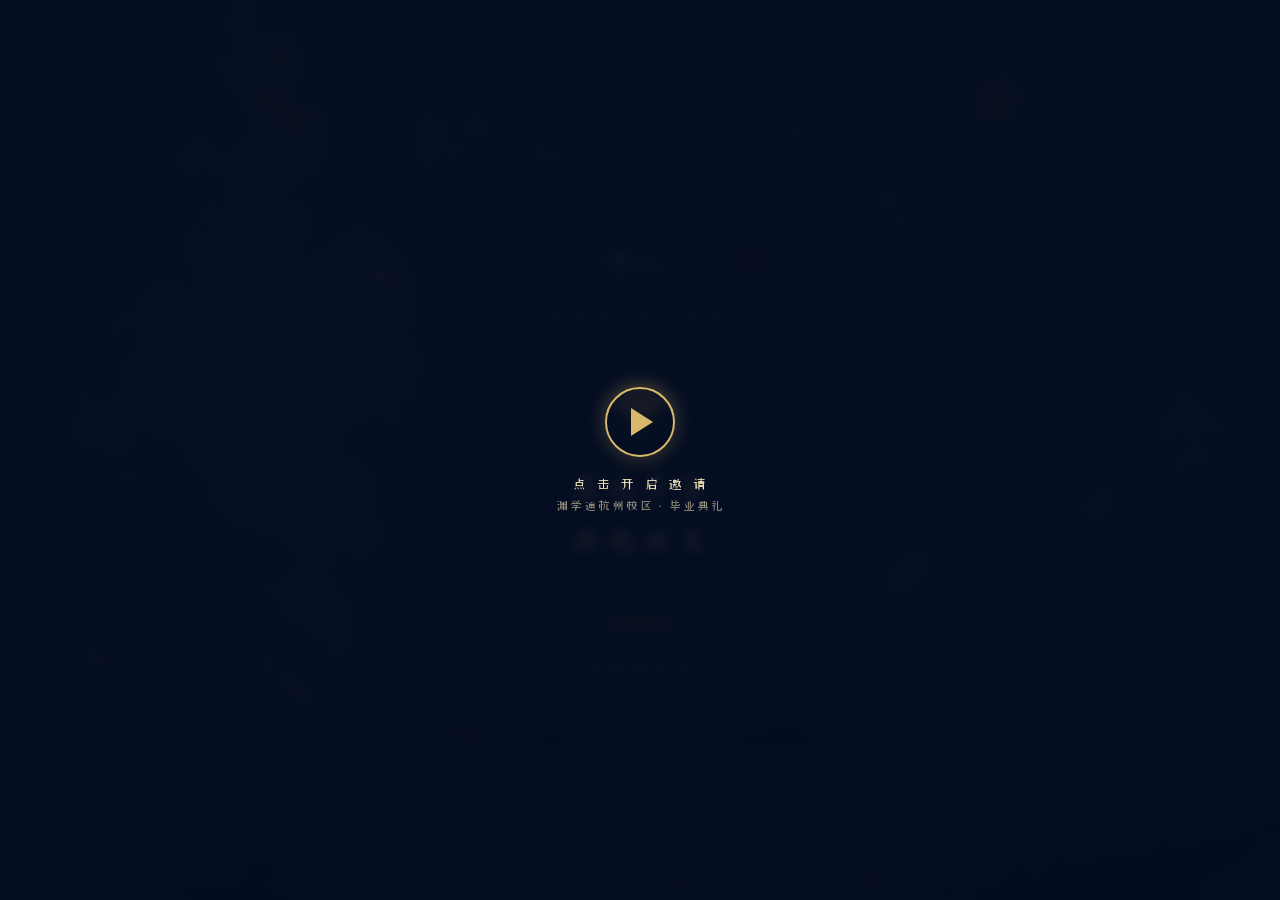
<file: index.html>
<!DOCTYPE html>
<html lang="zh-CN">
<head>
    <meta charset="UTF-8" />
    <meta name="viewport" content="width=device-width, initial-scale=1.0, maximum-scale=1.0, user-scalable=no" />
    <meta name="theme-color" content="#0b1d3a" />
    <title>渊学通杭州校区 · 毕业典礼邀请函</title>
    <meta name="description" content="夏风予信，共赴云天 —— 2026年6月13日，渊学通杭州校区毕业典礼，诚邀您拨冗出席。" />
    <!-- Open Graph / 微信分享卡片 -->
    <meta property="og:type" content="website" />
    <meta property="og:title" content="渊学通杭州校区 · 毕业典礼邀请函" />
    <meta property="og:description" content="夏风予信，共赴云天 —— 2026.06.13 诚邀您共赴这场仲夏毕业之约" />
    <meta property="og:image" content="https://lurling-z.github.io/Claude-test/cover-page/1.jpg" />
    <meta property="og:url" content="https://lurling-z.github.io/Claude-test/" />
    <link rel="stylesheet" href="./style.css" />
    <!-- 艺术感字体：ZCOOL XiaoWei (站酷小薇) -->
    <link rel="preconnect" href="https://fonts.googleapis.com" />
    <link rel="preconnect" href="https://fonts.gstatic.com" crossorigin />
    <link href="https://fonts.googleapis.com/css2?family=ZCOOL+XiaoWei&family=Ma+Shan+Zheng&display=swap" rel="stylesheet" />
</head>
<body>

    <!-- 预加载首张主视觉，避免首屏白底 -->
    <link rel="preload" as="image" href="./cover-page/1.jpg" />

    <!-- 背景星空 -->
    <div class="sky">
        <div class="stars"></div>
        <div class="stars stars2"></div>
        <div class="shooting-star"></div>
    </div>

    <!-- 樱花飘落 -->
    <div class="sakura-container">
        <div class="sakura"></div>
        <div class="sakura"></div>
        <div class="sakura"></div>
        <div class="sakura"></div>
        <div class="sakura"></div>
        <div class="sakura"></div>
        <div class="sakura"></div>
        <div class="sakura"></div>
        <div class="sakura"></div>
        <div class="sakura"></div>
    </div>

    <!-- 纸飞机 -->
    <div class="paper-plane-container">
        <div class="paper-plane"></div>
        <div class="paper-plane"></div>
        <div class="paper-plane"></div>
    </div>

    <!-- 背景音乐（用户点击开屏后再加载） -->
    <audio id="bgMusic" loop preload="none" playsinline>
        <source src="./%E6%AF%95%E4%B8%9Abgm.mp3" type="audio/mpeg" />
    </audio>

    <!-- 音乐按钮（左上角开关） -->
    <button id="musicBtn" class="music-btn" aria-label="背景音乐开关">
        <span class="note">♪</span>
    </button>



    <main class="pages">

        <!-- ========== 第 1 屏：封面 ========== -->
        <section class="page page-cover">
            <!-- 本屏独立背景图 -->
            <div class="page-bg" style="background-image: url('./cover-page/1.jpg');"></div>
            <div class="page-bg-mask"></div>

            <div class="cover-frame">
                <!-- 四角装饰 -->
                <div class="corner corner-tl"></div>
                <div class="corner corner-tr"></div>
                <div class="corner corner-bl"></div>
                <div class="corner corner-br"></div>

                <div class="cover-top">
                    <img class="brand-logo" src="./cover-page/yuanxuetong-logo.png" alt="渊学通 Logo" />
                    <div class="brand">渊 学 通 · 杭 州 校 区</div>
                    <div class="brand-en">YUAN XUE TONG · HANGZHOU</div>
                </div>

                <!-- 学士帽 SVG -->
                <div class="cap-icon">
                    <svg viewBox="0 0 100 80" fill="none" xmlns="http://www.w3.org/2000/svg">
                        <polygon points="50,5 95,30 50,55 5,30" fill="#d9b86a" opacity="0.9"/>
                        <rect x="35" y="38" width="30" height="18" rx="2" fill="#d9b86a" opacity="0.7"/>
                        <line x1="50" y1="30" x2="50" y2="70" stroke="#f5e6b8" stroke-width="1.5">
                            <animate attributeName="x2" values="50;54;48;50" dur="3s" repeatCount="indefinite"/>
                        </line>
                        <circle cx="50" cy="72" r="4" fill="#f5e6b8">
                            <animate attributeName="cx" values="50;54;48;50" dur="3s" repeatCount="indefinite"/>
                        </circle>
                    </svg>
                </div>

                <h1 class="cover-title cover-title-poem">
                    <span>夏</span><span>风</span><span>予</span><span>信</span><span class="poem-comma">，</span><span>共</span><span>赴</span><span>云</span><span>天</span>
                </h1>
                <div class="cover-sub">GRADUATION CEREMONY</div>

                <div class="cover-year">
                    <span class="y-line"></span>
                    <span class="y-text">2026</span>
                    <span class="y-line"></span>
                </div>

                <div class="cover-invite">— 诚 挚 邀 请 函 —</div>

                <div class="scroll-hint">
                    <span>上滑查看</span>
                    <div class="arrow"></div>
                </div>
            </div>
        </section>

        <!-- ========== 第 2 屏：致辞 ========== -->
        <section class="page page-words">
            <div class="page-bg" style="background-image: url('./cover-page/2.jpg');"></div>
            <div class="page-bg-mask"></div>
            <div class="words-wrap reveal">
                <div class="chapter">致 每 一 位 追 光 者</div>
                <p>三年寒暑，几度春秋，</p>
                <p>你们从懵懂走向坚定，</p>
                <p>从书桌前的低头苦读，</p>
                <p>到舞台上的从容绽放。</p>
                <p class="gap">而今，行囊已满，星辰在前。</p>
                <p>我们诚挚邀请您</p>
                <p>拨冗出席这场属于我们的</p>
                <p class="highlight">仲夏毕业之约</p>
            </div>

            <!-- 书本装饰 SVG -->
            <svg class="book-deco" viewBox="0 0 60 60" fill="none" xmlns="http://www.w3.org/2000/svg">
                <path d="M10 50 L10 15 Q30 10 30 15 L30 50 Q30 45 10 50Z" fill="#d9b86a" opacity="0.3"/>
                <path d="M50 50 L50 15 Q30 10 30 15 L30 50 Q30 45 50 50Z" fill="#d9b86a" opacity="0.2"/>
                <line x1="15" y1="22" x2="27" y2="20" stroke="#f5e6b8" stroke-width="0.5" opacity="0.4"/>
                <line x1="15" y1="28" x2="27" y2="26" stroke="#f5e6b8" stroke-width="0.5" opacity="0.4"/>
                <line x1="15" y1="34" x2="27" y2="32" stroke="#f5e6b8" stroke-width="0.5" opacity="0.4"/>
            </svg>
        </section>

        <!-- ========== 第 3 屏：时间地点 ========== -->
        <section class="page page-when">
            <div class="page-bg" style="background-image: url('./cover-page/3.jpg');"></div>
            <div class="page-bg-mask"></div>
            <div class="card reveal">
                <div class="card-title">
                    <span class="deco-line"></span>
                    TIME &amp; PLACE
                    <span class="deco-line"></span>
                </div>

                <div class="info-block">
                    <div class="label">时　间</div>
                    <div class="value">
                        <div class="date-big">2026 . 06 . 13</div>
                        <div class="date-sub">星期六 &nbsp;|&nbsp; 15:00 — 17:00</div>
                    </div>
                </div>

                <div class="divider"></div>

                <div class="info-block">
                    <div class="label">地　点</div>
                    <div class="value">
                        <div class="place-big">平安金融中心 B 座</div>
                        <div class="place-sub">19F · 渊学通杭州校区</div>
                    </div>
                </div>

                <div class="map-pin">
                    <div class="pin"></div>
                    <div class="pin-ring"></div>
                </div>
            </div>
        </section>

        <!-- ========== 第 4 屏：活动流程 ========== -->
        <section class="page page-agenda">
            <div class="page-bg" style="background-image: url('./cover-page/4.jpg');"></div>
            <div class="page-bg-mask"></div>
            <div class="agenda-wrap reveal">
                <div class="card-title">
                    <span class="deco-line"></span>
                    活 动 流 程
                    <span class="deco-line"></span>
                </div>

                <ul class="timeline">
                    <li>
                        <div class="t-time">15:00 — 15:15</div>
                        <div class="t-dot"></div>
                        <div class="t-text">
                            <h4>签到入场</h4>
                            <p>领取专属胸花 · 定格入场瞬间</p>
                        </div>
                    </li>
                    <li>
                        <div class="t-time">15:15 — 15:30</div>
                        <div class="t-dot"></div>
                        <div class="t-text">
                            <h4>活动开场</h4>
                            <p>主持启幕 · 师长致辞</p>
                        </div>
                    </li>
                    <li>
                        <div class="t-time">15:30 — 15:45</div>
                        <div class="t-dot"></div>
                        <div class="t-text">
                            <h4>毕业典礼</h4>
                            <p>拨穗正冠 · 颁发证书</p>
                        </div>
                    </li>
                    <li>
                        <div class="t-time">15:45 — 16:30</div>
                        <div class="t-dot"></div>
                        <div class="t-text">
                            <h4>互动环节</h4>
                            <p>同窗寄语 · 游戏抽奖</p>
                        </div>
                    </li>
                    <li>
                        <div class="t-time">16:30 — 17:00</div>
                        <div class="t-dot"></div>
                        <div class="t-text">
                            <h4>闭幕环节</h4>
                            <p>合影留念 · 启程新章</p>
                        </div>
                    </li>
                </ul>
            </div>
        </section>

        <!-- ========== 第 5 屏：着装建议 ========== -->
        <section class="page page-dress">
            <div class="page-bg" style="background-image: url('./cover-page/5.jpg');"></div>
            <div class="page-bg-mask"></div>
            <div class="dress-wrap reveal">
                <div class="card-title">
                    <span class="deco-line"></span>
                    着 装 建 议
                    <span class="deco-line"></span>
                </div>
                <div class="dress-en">DRESS CODE</div>

                <!-- 主题色色卡 -->
                <div class="theme-colors">
                    <div class="theme-label">典礼主题色</div>
                    <div class="color-swatches">
                        <div class="swatch swatch-blue">
                            <span class="swatch-dot"></span>
                            <span class="swatch-name">蓝</span>
                        </div>
                        <div class="swatch swatch-gold">
                            <span class="swatch-dot"></span>
                            <span class="swatch-name">金</span>
                        </div>
                        <div class="swatch swatch-black">
                            <span class="swatch-dot"></span>
                            <span class="swatch-name">黑</span>
                        </div>
                    </div>
                </div>

                <!-- 男女着装卡片 -->
                <div class="dress-cards">
                    <div class="dress-card">
                        <!-- 女士 SVG 图标：连衣裙 -->
                        <div class="dress-icon">
                            <svg viewBox="0 0 60 70" fill="none" xmlns="http://www.w3.org/2000/svg">
                                <circle cx="30" cy="10" r="6" stroke="#d9b86a" stroke-width="1.5" fill="none"/>
                                <path d="M24 17 L18 28 L20 38 L15 62 L45 62 L40 38 L42 28 L36 17 Z"
                                      stroke="#d9b86a" stroke-width="1.5" fill="rgba(217,184,106,0.08)" stroke-linejoin="round"/>
                                <line x1="20" y1="38" x2="40" y2="38" stroke="#d9b86a" stroke-width="0.8" opacity="0.6"/>
                            </svg>
                        </div>
                        <div class="dress-role">女 士</div>
                        <div class="dress-tags">
                            <span>黑</span><span>白</span><span>金</span>
                        </div>
                    </div>

                    <div class="dress-divider-v"></div>

                    <div class="dress-card">
                        <!-- 男士 SVG 图标：西装 -->
                        <div class="dress-icon">
                            <svg viewBox="0 0 60 70" fill="none" xmlns="http://www.w3.org/2000/svg">
                                <circle cx="30" cy="10" r="6" stroke="#d9b86a" stroke-width="1.5" fill="none"/>
                                <path d="M22 17 L15 28 L17 62 L43 62 L45 28 L38 17 L34 22 L30 30 L26 22 Z"
                                      stroke="#d9b86a" stroke-width="1.5" fill="rgba(217,184,106,0.08)" stroke-linejoin="round"/>
                                <path d="M30 30 L30 62" stroke="#d9b86a" stroke-width="0.8" opacity="0.6"/>
                                <!-- 领结 -->
                                <path d="M26 23 L30 26 L34 23 L34 28 L30 25 L26 28 Z" fill="#d9b86a" opacity="0.85"/>
                            </svg>
                        </div>
                        <div class="dress-role">男 士</div>
                        <div class="dress-tags dress-tags-text">
                            <span>黑或深色西服</span>
                            <span>白衬衫</span>
                            <span>主题色领结</span>
                        </div>
                    </div>
                </div>

                <!-- 邀请家长 -->
                <div class="dress-invite">
                    <div class="dress-invite-line"></div>
                    <p class="dress-invite-main">诚 邀 家 长 们</p>
                    <p class="dress-invite-sub">共同见证精彩 · 分享幸福</p>
                    <div class="dress-invite-line"></div>
                </div>
            </div>
        </section>

        <!-- ========== 第 6 屏：期待 ========== -->
        <section class="page page-end">
            <div class="page-bg" style="background-image: url('./cover-page/6.jpg');"></div>
            <div class="page-bg-mask"></div>
            <div class="end-wrap reveal">
                <!-- 月桂花环 SVG -->
                <div class="laurel laurel-left">
                    <svg viewBox="0 0 40 120" fill="none" xmlns="http://www.w3.org/2000/svg">
                        <path d="M35 110 Q30 90 25 70 Q20 50 25 30 Q28 15 30 5" stroke="#d9b86a" stroke-width="1" fill="none" opacity="0.6"/>
                        <ellipse cx="22" cy="20" rx="6" ry="10" fill="#d9b86a" opacity="0.3" transform="rotate(-20 22 20)"/>
                        <ellipse cx="18" cy="38" rx="6" ry="10" fill="#d9b86a" opacity="0.25" transform="rotate(-10 18 38)"/>
                        <ellipse cx="17" cy="56" rx="5" ry="9" fill="#d9b86a" opacity="0.3" transform="rotate(5 17 56)"/>
                        <ellipse cx="19" cy="74" rx="6" ry="10" fill="#d9b86a" opacity="0.25" transform="rotate(10 19 74)"/>
                        <ellipse cx="23" cy="92" rx="5" ry="9" fill="#d9b86a" opacity="0.3" transform="rotate(15 23 92)"/>
                    </svg>
                </div>
                <div class="laurel laurel-right">
                    <svg viewBox="0 0 40 120" fill="none" xmlns="http://www.w3.org/2000/svg">
                        <path d="M5 110 Q10 90 15 70 Q20 50 15 30 Q12 15 10 5" stroke="#d9b86a" stroke-width="1" fill="none" opacity="0.6"/>
                        <ellipse cx="18" cy="20" rx="6" ry="10" fill="#d9b86a" opacity="0.3" transform="rotate(20 18 20)"/>
                        <ellipse cx="22" cy="38" rx="6" ry="10" fill="#d9b86a" opacity="0.25" transform="rotate(10 22 38)"/>
                        <ellipse cx="23" cy="56" rx="5" ry="9" fill="#d9b86a" opacity="0.3" transform="rotate(-5 23 56)"/>
                        <ellipse cx="21" cy="74" rx="6" ry="10" fill="#d9b86a" opacity="0.25" transform="rotate(-10 21 74)"/>
                        <ellipse cx="17" cy="92" rx="5" ry="9" fill="#d9b86a" opacity="0.3" transform="rotate(-15 17 92)"/>
                    </svg>
                </div>

                <div class="end-title">期 待 与 您 相 逢</div>
                <div class="end-en">SEE YOU THERE</div>

                <p class="end-p">愿所有星光不被辜负，</p>
                <p class="end-p">愿每一次回望都温暖有光。</p>
                <p class="end-p gap">— 渊学通杭州校区 敬邀 —</p>

                <button class="rsvp-btn" id="rsvpBtn">我 将 如 约 而 至</button>

                <div class="end-foot">2026 · Hangzhou</div>
            </div>
        </section>

    </main>

    <!-- RSVP 弹层 -->
    <div class="modal" id="rsvpModal">
        <div class="modal-box">
            <div class="modal-title">感谢您的回应</div>
            <p>我们已收到您的出席意向，</p>
            <p>期待 6 月 13 日与您相聚。</p>
            <button class="modal-close" id="modalClose">好 的</button>
        </div>
    </div>

    <!-- 开屏弹层：点击后开启邀请 + 播放音乐 -->
    <div class="music-overlay" id="musicOverlay">
        <div class="music-overlay-box">
            <div class="play-icon" id="playIcon"></div>
            <p>点 击 开 启 邀 请</p>
            <p style="font-size:12px; opacity:0.6; margin-top:8px; letter-spacing:2px;">渊学通杭州校区 · 毕业典礼</p>
        </div>
    </div>

    <script src="./script.js"></script>
</body>
</html>
</file>
<file: style.css>
/* =========================================================
   渊学通杭州校区 · 毕业典礼邀请函
   青春毕业主题 | 深蓝渐变 + 金色 + 樱花/纸飞机/学士帽装饰
   ========================================================= */

* { margin: 0; padding: 0; box-sizing: border-box; -webkit-tap-highlight-color: transparent; }

html, body {
    width: 100%;
    background: #0a1a33;
    color: #f5e6b8;
    font-family: "ZCOOL XiaoWei", "PingFang SC", "Microsoft YaHei", "Noto Serif SC", serif;
    -webkit-font-smoothing: antialiased;
    overflow-x: hidden;
}

:root {
    --gold:        #d9b86a;
    --gold-light:  #f5e6b8;
    --gold-soft:   rgba(217, 184, 106, 0.35);
    --navy:        #0a1a33;
    --navy-deep:   #050d1f;
    --navy-soft:   #12244a;
    --pink:        #ffb7c5;
    --pink-soft:   rgba(255, 183, 197, 0.25);
    --blue-glow:   rgba(100, 180, 255, 0.15);
}

/* =========================================================
   全局背景 - 星空 + 渐变光晕
   ========================================================= */
.sky {
    position: fixed;
    inset: 0;
    z-index: 0;
    background:
        radial-gradient(ellipse at 30% 20%, rgba(100, 160, 255, 0.08) 0%, transparent 50%),
        radial-gradient(ellipse at 70% 80%, rgba(255, 183, 197, 0.06) 0%, transparent 50%),
        radial-gradient(ellipse at 50% 0%, #1a3066 0%, #0a1a33 55%, #050d1f 100%);
    overflow: hidden;
}
.stars, .stars2 {
    position: absolute; inset: 0;
    background-image:
        radial-gradient(1px 1px at 10% 15%, #fff 50%, transparent 100%),
        radial-gradient(1px 1px at 25% 45%, #fff 50%, transparent 100%),
        radial-gradient(1.2px 1.2px at 40% 70%, #fff 50%, transparent 100%),
        radial-gradient(1px 1px at 60% 25%, #fff 50%, transparent 100%),
        radial-gradient(1px 1px at 75% 55%, #fff 50%, transparent 100%),
        radial-gradient(1.5px 1.5px at 55% 40%, #ffe8a3 50%, transparent 100%),
        radial-gradient(1px 1px at 90% 80%, #fff 50%, transparent 100%),
        radial-gradient(1px 1px at 5% 90%, #fff 50%, transparent 100%),
        radial-gradient(1px 1px at 85% 10%, #fff 50%, transparent 100%),
        radial-gradient(1.2px 1.2px at 35% 85%, #ffe8a3 50%, transparent 100%);
    background-size: 500px 500px;
    animation: twinkle 4s infinite ease-in-out alternate;
    opacity: 0.8;
}
.stars2 {
    background-size: 800px 800px;
    animation-duration: 6s;
    opacity: 0.5;
}
@keyframes twinkle {
    0%   { opacity: 0.25; }
    100% { opacity: 0.95; }
}

/* 流星 */
.shooting-star {
    position: absolute;
    top: 8%;
    left: -10%;
    width: 160px;
    height: 2px;
    background: linear-gradient(90deg, transparent, #fff, #ffe8a3);
    filter: drop-shadow(0 0 6px #fff);
    transform: rotate(15deg);
    animation: shoot 8s infinite ease-in;
    opacity: 0;
}
@keyframes shoot {
    0%   { transform: translate(0, 0) rotate(15deg); opacity: 0; }
    4%   { opacity: 1; }
    35%  { transform: translate(120vw, 35vh) rotate(15deg); opacity: 0; }
    100% { opacity: 0; }
}

/* =========================================================
   樱花飘落 (CSS-only 粒子)
   ========================================================= */
.sakura-container {
    position: fixed;
    inset: 0;
    z-index: 1;
    pointer-events: none;
    overflow: hidden;
}
.sakura {
    position: absolute;
    top: -30px;
    width: 12px;
    height: 12px;
    background: radial-gradient(circle at 30% 30%, var(--pink), rgba(255, 183, 197, 0.4));
    border-radius: 50% 0 50% 50%;
    opacity: 0.7;
    animation: fall linear infinite, sway ease-in-out infinite;
}
.sakura:nth-child(1)  { left: 5%;  animation-duration: 8s, 3s;  animation-delay: 0s;   width: 10px; height: 10px; }
.sakura:nth-child(2)  { left: 15%; animation-duration: 10s, 4s; animation-delay: 1s;   width: 8px; height: 8px; opacity: 0.5; }
.sakura:nth-child(3)  { left: 25%; animation-duration: 9s, 3.5s; animation-delay: 2s;  width: 12px; height: 12px; }
.sakura:nth-child(4)  { left: 35%; animation-duration: 11s, 4s; animation-delay: 0.5s; width: 9px; height: 9px; opacity: 0.6; }
.sakura:nth-child(5)  { left: 48%; animation-duration: 8.5s, 3s; animation-delay: 3s;  width: 11px; height: 11px; }
.sakura:nth-child(6)  { left: 58%; animation-duration: 10s, 4.5s; animation-delay: 1.5s; width: 7px; height: 7px; opacity: 0.4; }
.sakura:nth-child(7)  { left: 68%; animation-duration: 9.5s, 3s; animation-delay: 2.5s; width: 10px; height: 10px; }
.sakura:nth-child(8)  { left: 78%; animation-duration: 12s, 4s; animation-delay: 0.8s; width: 8px; height: 8px; opacity: 0.5; }
.sakura:nth-child(9)  { left: 88%; animation-duration: 8s, 3.5s; animation-delay: 4s;  width: 12px; height: 12px; }
.sakura:nth-child(10) { left: 95%; animation-duration: 10s, 4s; animation-delay: 1.2s; width: 9px; height: 9px; opacity: 0.6; }

@keyframes fall {
    0%   { top: -30px; transform: rotate(0deg); }
    100% { top: 110vh; transform: rotate(360deg); }
}
@keyframes sway {
    0%, 100% { margin-left: 0; }
    25%      { margin-left: 20px; }
    75%      { margin-left: -20px; }
}

/* =========================================================
   纸飞机动画
   ========================================================= */
.paper-plane-container {
    position: fixed;
    inset: 0;
    z-index: 1;
    pointer-events: none;
    overflow: hidden;
}
.paper-plane {
    position: absolute;
    top: 20%;
    left: -60px;
    width: 0; height: 0;
    border-left: 24px solid var(--gold-light);
    border-top: 8px solid transparent;
    border-bottom: 10px solid transparent;
    opacity: 0.6;
    filter: drop-shadow(0 0 4px rgba(245, 230, 184, 0.5));
    animation: fly 16s linear infinite;
}
.paper-plane::after {
    content: "";
    position: absolute;
    top: -2px; left: -24px;
    width: 0; height: 0;
    border-left: 16px solid rgba(245, 230, 184, 0.4);
    border-top: 4px solid transparent;
    border-bottom: 6px solid transparent;
}
.paper-plane:nth-child(2) {
    top: 55%;
    animation-duration: 20s;
    animation-delay: 6s;
    opacity: 0.4;
    transform: scale(0.7);
}
.paper-plane:nth-child(3) {
    top: 75%;
    animation-duration: 14s;
    animation-delay: 10s;
    opacity: 0.3;
    transform: scale(0.5);
}
@keyframes fly {
    0%   { left: -60px; top: 20%; transform: rotate(0deg); }
    25%  { top: 15%; transform: rotate(-3deg); }
    50%  { top: 22%; transform: rotate(2deg); }
    75%  { top: 18%; transform: rotate(-2deg); }
    100% { left: 110vw; top: 12%; transform: rotate(0deg); }
}



/* =========================================================
   音乐按钮（左上角）
   ========================================================= */
.music-btn {
    position: fixed;
    top: 18px; left: 18px;
    width: 38px; height: 38px;
    border-radius: 50%;
    border: 1.5px solid var(--gold);
    background: rgba(10, 26, 51, 0.7);
    color: var(--gold);
    z-index: 50;
    backdrop-filter: blur(4px);
    animation: spin 4s linear infinite;
    animation-play-state: paused;
    cursor: pointer;
    box-shadow: 0 0 12px rgba(217, 184, 106, 0.3);
}
.music-btn.on { animation-play-state: running; }
.music-btn .note { font-size: 18px; line-height: 36px; }
@keyframes spin { to { transform: rotate(360deg); } }

/* =========================================================
   页面容器（纵向滚动/吸附）
   ========================================================= */
.pages {
    position: relative;
    z-index: 2;
    scroll-snap-type: y mandatory;
    height: 100vh;
    overflow-y: auto;
    overflow-x: hidden;
}
.page {
    scroll-snap-align: start;
    min-height: 100vh;
    width: 100%;
    padding: 40px 24px;
    display: flex;
    align-items: center;
    justify-content: center;
    position: relative;
    overflow: hidden;
}

/* 每屏渐变已由 .page-bg-mask 承担 */
.page-cover  { position: relative; }
.page-words  { position: relative; }
.page-when   { position: relative; }
.page-agenda { position: relative; }
.page-end    { position: relative; }

/* =========================================================
   每屏独立背景图（铺满 + 半透明蒙版确保文字可读）
   ========================================================= */
.page-bg {
    position: absolute;
    inset: 0;
    z-index: 0;
    background-size: cover;
    background-position: center;
    background-repeat: no-repeat;
    pointer-events: none;
}
.page-bg-mask {
    position: absolute;
    inset: 0;
    z-index: 0;
    pointer-events: none;
    background:
        radial-gradient(ellipse at 50% 30%, rgba(10, 26, 51, 0.4) 0%, rgba(10, 26, 51, 0.75) 100%),
        linear-gradient(180deg, rgba(5, 13, 31, 0.6) 0%, rgba(10, 26, 51, 0.5) 50%, rgba(5, 13, 31, 0.8) 100%);
}

/* =========================================================
   滚动进入动画
   ========================================================= */
.reveal {
    opacity: 0;
    transform: translateY(30px);
    transition: opacity 1s ease, transform 1s ease;
}
.reveal.show {
    opacity: 1;
    transform: translateY(0);
}

/* =========================================================
   第 1 屏：封面
   ========================================================= */
.cover-frame {
    width: 100%;
    max-width: 360px;
    padding: 48px 20px 40px;
    border: 1px solid var(--gold-soft);
    position: relative;
    z-index: 2;
    text-align: center;
    background: rgba(10, 26, 51, 0.55);
    backdrop-filter: blur(6px);
    -webkit-backdrop-filter: blur(6px);
    box-shadow: 0 8px 40px rgba(0, 0, 0, 0.4);
}
.cover-frame::before,
.cover-frame::after {
    content: "";
    position: absolute;
    left: 8%; right: 8%;
    height: 1px;
    background: linear-gradient(90deg, transparent, var(--gold), transparent);
}
.cover-frame::before { top: 6px; }
.cover-frame::after  { bottom: 6px; }

/* 四角花纹 */
.corner {
    position: absolute;
    width: 30px; height: 30px;
    border: 1.5px solid var(--gold);
    opacity: 0.7;
}
.corner-tl { top: -1px; left: -1px; border-right: none; border-bottom: none; }
.corner-tr { top: -1px; right: -1px; border-left: none; border-bottom: none; }
.corner-bl { bottom: -1px; left: -1px; border-right: none; border-top: none; }
.corner-br { bottom: -1px; right: -1px; border-left: none; border-top: none; }

.brand {
    font-size: 14px;
    letter-spacing: 4px;
    color: var(--gold);
    margin-bottom: 4px;
    font-family: "Ma Shan Zheng", "ZCOOL XiaoWei", cursive;
}
.brand-en {
    font-size: 10px;
    letter-spacing: 2px;
    color: var(--gold-soft);
    margin-bottom: 28px;
}

/* 渊学通 Logo */
.brand-logo {
    display: block;
    width: 64px;
    height: 64px;
    margin: 0 auto 14px;
    object-fit: contain;
    filter: drop-shadow(0 0 10px rgba(217, 184, 106, 0.4));
    border-radius: 8px;
}

/* 学士帽 (SVG inline 替代) */
.cap-icon {
    width: 80px;
    height: 80px;
    margin: 0 auto 20px;
    display: flex;
    align-items: center;
    justify-content: center;
}
.cap-icon svg {
    width: 100%;
    height: 100%;
    filter: drop-shadow(0 0 12px rgba(217, 184, 106, 0.5));
}

.cover-title {
    display: flex;
    justify-content: center;
    gap: 14px;
    font-size: 36px;
    font-weight: 500;
    color: var(--gold-light);
    text-shadow: 0 0 16px rgba(217, 184, 106, 0.6);
    margin: 8px 0 10px;
    font-family: "Ma Shan Zheng", "ZCOOL XiaoWei", cursive;
}
.cover-title span {
    display: inline-block;
    animation: float 3s ease-in-out infinite;
}
.cover-title span:nth-child(2) { animation-delay: 0.2s; }
.cover-title span:nth-child(3) { animation-delay: 0.4s; }
.cover-title span:nth-child(4) { animation-delay: 0.6s; }
@keyframes float {
    0%,100% { transform: translateY(0); }
    50%     { transform: translateY(-6px); }
}

/* 诗句标题：9 字 + 逗号，自动换行，字号略收 */
.cover-title-poem {
    flex-wrap: wrap;
    gap: 6px;
    font-size: 28px;
    letter-spacing: 1px;
    line-height: 1.4;
    padding: 0 4px;
}
.cover-title-poem span:nth-child(5) { animation-delay: 0.8s; }
.cover-title-poem span:nth-child(6) { animation-delay: 1s; }
.cover-title-poem span:nth-child(7) { animation-delay: 1.2s; }
.cover-title-poem span:nth-child(8) { animation-delay: 1.4s; }
.cover-title-poem span:nth-child(9) { animation-delay: 1.6s; }
.cover-title-poem .poem-comma {
    width: 100%;
    height: 0;
    overflow: hidden;
    margin: 0;
    padding: 0;
    flex-basis: 100%;
}

.cover-sub {
    font-size: 11px;
    letter-spacing: 6px;
    color: var(--gold);
    margin-bottom: 28px;
}

.cover-year {
    display: flex; align-items: center; justify-content: center;
    gap: 14px;
    margin-bottom: 24px;
}
.y-line {
    width: 40px; height: 1px;
    background: linear-gradient(90deg, transparent, var(--gold), transparent);
}
.y-text {
    font-size: 26px;
    letter-spacing: 4px;
    color: var(--gold);
    font-family: "Times New Roman", serif;
}

.cover-invite {
    font-size: 13px;
    letter-spacing: 3px;
    color: var(--gold-light);
    opacity: 0.85;
}

.scroll-hint {
    position: absolute;
    bottom: -64px; left: 50%;
    transform: translateX(-50%);
    font-size: 11px;
    color: var(--gold-soft);
    text-align: center;
    letter-spacing: 3px;
}
.arrow {
    width: 10px; height: 10px;
    margin: 10px auto 0;
    border-right: 1.5px solid var(--gold);
    border-bottom: 1.5px solid var(--gold);
    transform: rotate(45deg);
    animation: bounce 1.8s infinite;
}
@keyframes bounce {
    0%,100% { transform: translateY(0) rotate(45deg); opacity: 0.4; }
    50%     { transform: translateY(8px) rotate(45deg); opacity: 1; }
}



/* =========================================================
   第 2 屏：致辞 — 带书本装饰
   ========================================================= */
.page-words { position: relative; }
.page-words::before {
    content: "";
    position: absolute;
    bottom: 10%;
    left: 50%;
    transform: translateX(-50%);
    width: 200px; height: 200px;
    background: radial-gradient(circle, rgba(255, 183, 197, 0.08) 0%, transparent 70%);
    border-radius: 50%;
    pointer-events: none;
}

.words-wrap {
    text-align: center;
    max-width: 340px;
    line-height: 2.4;
    font-size: 15px;
    letter-spacing: 2px;
    color: var(--gold-light);
}
.chapter {
    font-size: 13px;
    color: var(--gold);
    letter-spacing: 4px;
    margin-bottom: 28px;
    position: relative;
    font-family: "Ma Shan Zheng", "ZCOOL XiaoWei", cursive;
}
.chapter::before, .chapter::after {
    content: "✦";
    margin: 0 8px;
    font-size: 8px;
    vertical-align: middle;
}
.words-wrap .gap { margin-top: 20px; }
.words-wrap .highlight {
    margin-top: 18px;
    font-size: 22px;
    color: var(--gold);
    letter-spacing: 6px;
    text-shadow: 0 0 14px rgba(217, 184, 106, 0.5);
    position: relative;
}
.words-wrap .highlight::after {
    content: "";
    position: absolute;
    bottom: -8px;
    left: 20%; right: 20%;
    height: 1px;
    background: linear-gradient(90deg, transparent, var(--gold), transparent);
}

/* 书本 SVG 装饰 */
.book-deco {
    position: absolute;
    bottom: 60px;
    right: 20px;
    width: 50px;
    height: 50px;
    opacity: 0.15;
}

/* =========================================================
   第 3 屏：时间地点卡
   ========================================================= */
.card {
    width: 100%;
    max-width: 340px;
    padding: 36px 24px 80px;
    border: 1px solid var(--gold-soft);
    background: rgba(255, 255, 255, 0.03);
    position: relative;
    backdrop-filter: blur(3px);
    box-shadow: 0 4px 40px rgba(0, 0, 0, 0.3);
}
.card::before, .card::after {
    content: "";
    position: absolute;
    width: 18px; height: 18px;
    border: 1.5px solid var(--gold);
}
.card::before { top: -1px; left: -1px; border-right: none; border-bottom: none; }
.card::after  { bottom: -1px; right: -1px; border-left: none; border-top: none; }

.card-title {
    text-align: center;
    font-size: 13px;
    letter-spacing: 4px;
    color: var(--gold);
    display: flex; align-items: center; justify-content: center;
    gap: 10px;
    margin-bottom: 30px;
    font-family: "Ma Shan Zheng", "ZCOOL XiaoWei", cursive;
}
.deco-line {
    width: 34px; height: 1px;
    background: linear-gradient(90deg, transparent, var(--gold), transparent);
}

.info-block {
    display: flex;
    align-items: flex-start;
    gap: 16px;
    padding: 6px 4px;
}
.label {
    flex: 0 0 48px;
    font-size: 13px;
    letter-spacing: 4px;
    color: var(--gold);
    padding-top: 6px;
}
.value { flex: 1; }
.date-big, .place-big {
    font-size: 20px;
    letter-spacing: 2px;
    color: var(--gold-light);
    margin-bottom: 6px;
}
.date-sub, .place-sub {
    font-size: 12px;
    letter-spacing: 1px;
    color: var(--gold-soft);
}

.divider {
    height: 1px;
    margin: 22px 0;
    background: linear-gradient(90deg, transparent, var(--gold-soft), transparent);
}

.map-pin {
    position: absolute;
    bottom: 24px; left: 50%;
    transform: translateX(-50%);
    width: 20px; height: 20px;
}
.pin {
    position: absolute;
    left: 50%; top: 0;
    transform: translateX(-50%);
    width: 8px; height: 8px;
    border-radius: 50%;
    background: var(--gold);
    box-shadow: 0 0 12px var(--gold);
}
.pin-ring {
    position: absolute;
    left: 50%; top: 50%;
    transform: translate(-50%, -50%);
    width: 20px; height: 20px;
    border: 1px solid var(--gold);
    border-radius: 50%;
    animation: pinpulse 2s infinite;
}
@keyframes pinpulse {
    0%   { transform: translate(-50%, -50%) scale(0.6); opacity: 1; }
    100% { transform: translate(-50%, -50%) scale(2.4); opacity: 0; }
}

/* =========================================================
   第 4 屏：活动流程
   ========================================================= */
.agenda-wrap {
    width: 100%;
    max-width: 360px;
}
.timeline {
    list-style: none;
    position: relative;
    padding: 10px 0;
    margin-top: 10px;
}
.timeline::before {
    content: "";
    position: absolute;
    left: 88px; top: 10px; bottom: 10px;
    width: 2px;
    background: linear-gradient(180deg, transparent, var(--gold-soft), var(--gold), var(--gold-soft), transparent);
}
.timeline li {
    position: relative;
    display: grid;
    grid-template-columns: 80px 18px 1fr;
    gap: 0;
    align-items: flex-start;
    padding: 16px 0;
}
.t-time {
    font-size: 11px;
    color: var(--gold);
    letter-spacing: 1px;
    text-align: right;
    padding-right: 4px;
    padding-top: 4px;
    font-family: "Times New Roman", serif;
}
.t-dot {
    position: relative;
    width: 18px; height: 18px;
    margin-top: 4px;
}
.t-dot::before {
    content: "";
    position: absolute;
    left: 50%; top: 50%;
    transform: translate(-50%, -50%);
    width: 8px; height: 8px;
    border-radius: 50%;
    background: var(--gold);
    box-shadow: 0 0 10px var(--gold);
}
.t-dot::after {
    content: "";
    position: absolute;
    left: 50%; top: 50%;
    transform: translate(-50%, -50%);
    width: 18px; height: 18px;
    border: 1.5px solid var(--gold-soft);
    border-radius: 50%;
    animation: dotpulse 2.5s ease-out infinite;
}
@keyframes dotpulse {
    0%   { transform: translate(-50%, -50%) scale(1); opacity: 0.6; }
    100% { transform: translate(-50%, -50%) scale(1.8); opacity: 0; }
}
.t-text { padding-left: 10px; }
.t-text h4 {
    font-size: 15px;
    color: var(--gold-light);
    letter-spacing: 3px;
    font-weight: 500;
    margin-bottom: 4px;
}
.t-text p {
    font-size: 12px;
    color: var(--gold-soft);
    letter-spacing: 1px;
}



/* =========================================================
   第 5 屏：尾页 — 月桂花环 + 光芒
   ========================================================= */
.page-end { position: relative; }
.page-end::before {
    content: "";
    position: absolute;
    top: 50%; left: 50%;
    transform: translate(-50%, -50%);
    width: 300px; height: 300px;
    background: radial-gradient(circle, rgba(217, 184, 106, 0.06) 0%, transparent 70%);
    border-radius: 50%;
    pointer-events: none;
}

.end-wrap {
    text-align: center;
    max-width: 340px;
    position: relative;
    padding: 40px 10px;
}

.laurel {
    position: absolute;
    top: -10px;
    width: 60px; height: 140px;
    opacity: 0.5;
}
.laurel-left  { left: -20px; }
.laurel-right { right: -20px; }
.laurel svg { width: 100%; height: 100%; }

.end-title {
    font-size: 26px;
    letter-spacing: 8px;
    color: var(--gold-light);
    text-shadow: 0 0 16px rgba(217, 184, 106, 0.5);
    margin-bottom: 6px;
    font-family: "Ma Shan Zheng", "ZCOOL XiaoWei", cursive;
}
.end-en {
    font-size: 11px;
    letter-spacing: 6px;
    color: var(--gold);
    margin-bottom: 30px;
}
.end-p {
    font-size: 14px;
    line-height: 2.4;
    letter-spacing: 2px;
    color: var(--gold-light);
}
.end-p.gap {
    margin-top: 28px;
    color: var(--gold);
    font-size: 12px;
    letter-spacing: 3px;
}

.rsvp-btn {
    margin-top: 36px;
    padding: 14px 40px;
    font-size: 14px;
    letter-spacing: 4px;
    color: var(--navy-deep);
    background: linear-gradient(135deg, #f5e6b8 0%, #d9b86a 100%);
    border: none;
    border-radius: 30px;
    box-shadow: 0 6px 24px rgba(217, 184, 106, 0.5);
    cursor: pointer;
    transition: transform 0.2s ease, box-shadow 0.2s ease;
    position: relative;
    overflow: hidden;
}
.rsvp-btn::after {
    content: "";
    position: absolute;
    top: -50%; left: -50%;
    width: 200%; height: 200%;
    background: linear-gradient(45deg, transparent 40%, rgba(255,255,255,0.3) 50%, transparent 60%);
    animation: shimmer 3s infinite;
}
@keyframes shimmer {
    0%   { transform: translateX(-100%); }
    100% { transform: translateX(100%); }
}
.rsvp-btn:active {
    transform: scale(0.97);
    box-shadow: 0 3px 12px rgba(217, 184, 106, 0.4);
}

.end-foot {
    margin-top: 34px;
    font-size: 11px;
    letter-spacing: 4px;
    color: var(--gold-soft);
}

/* =========================================================
   RSVP 弹层
   ========================================================= */
.modal {
    position: fixed;
    inset: 0;
    background: rgba(5, 13, 31, 0.88);
    backdrop-filter: blur(8px);
    z-index: 100;
    display: none;
    align-items: center;
    justify-content: center;
    padding: 24px;
}
.modal.show { display: flex; }
.modal-box {
    width: 100%;
    max-width: 300px;
    background: var(--navy);
    border: 1px solid var(--gold);
    padding: 36px 24px 28px;
    text-align: center;
    color: var(--gold-light);
    animation: popIn 0.35s ease;
    box-shadow: 0 0 40px rgba(217, 184, 106, 0.15);
}
@keyframes popIn {
    from { opacity: 0; transform: scale(0.9); }
    to   { opacity: 1; transform: scale(1); }
}
.modal-title {
    font-size: 18px;
    letter-spacing: 4px;
    color: var(--gold);
    margin-bottom: 16px;
}
.modal-box p {
    font-size: 13px;
    line-height: 2;
    letter-spacing: 1px;
}
.modal-close {
    margin-top: 22px;
    padding: 10px 30px;
    background: transparent;
    color: var(--gold);
    border: 1px solid var(--gold);
    font-size: 13px;
    letter-spacing: 3px;
    cursor: pointer;
    transition: background 0.2s;
}
.modal-close:active {
    background: rgba(217, 184, 106, 0.1);
}

/* =========================================================
   音乐提示弹层
   ========================================================= */
.music-overlay {
    position: fixed;
    inset: 0;
    background: rgba(5, 13, 31, 0.92);
    backdrop-filter: blur(6px);
    z-index: 200;
    display: flex;
    align-items: center;
    justify-content: center;
    padding: 24px;
}
.music-overlay.hidden { display: none; }
.music-overlay-box {
    text-align: center;
    animation: popIn 0.4s ease;
}
.music-overlay-box .play-icon {
    width: 70px; height: 70px;
    border: 2px solid var(--gold);
    border-radius: 50%;
    display: flex; align-items: center; justify-content: center;
    margin: 0 auto 20px;
    cursor: pointer;
    transition: transform 0.2s, box-shadow 0.2s;
    box-shadow: 0 0 20px rgba(217, 184, 106, 0.3);
}
.music-overlay-box .play-icon:active {
    transform: scale(0.95);
}
.music-overlay-box .play-icon::after {
    content: "";
    width: 0; height: 0;
    border-top: 14px solid transparent;
    border-bottom: 14px solid transparent;
    border-left: 22px solid var(--gold);
    margin-left: 4px;
}
.music-overlay-box p {
    font-size: 14px;
    color: var(--gold-light);
    letter-spacing: 3px;
}

/* =========================================================
   响应式
   ========================================================= */
@media (max-height: 640px) {
    .cover-title { font-size: 28px; }
    .y-text      { font-size: 22px; }
    .end-title   { font-size: 22px; letter-spacing: 6px; }
}
@media (min-width: 768px) {
    .cover-frame { max-width: 420px; padding: 56px 30px 50px; }
    .card { max-width: 400px; }
    .agenda-wrap { max-width: 420px; }
}


/* =========================================================
   第 5 屏：着装建议 (Dress Code)
   ========================================================= */
.page-dress { background: radial-gradient(ellipse at 50% 50%, rgba(100, 180, 255, 0.05) 0%, transparent 60%); }

.dress-wrap {
    width: 100%;
    max-width: 360px;
    text-align: center;
    padding: 10px 0;
}

.dress-en {
    font-size: 11px;
    letter-spacing: 6px;
    color: var(--gold-soft);
    margin-top: -16px;
    margin-bottom: 28px;
}

/* 主题色色卡 */
.theme-colors {
    margin-bottom: 28px;
    padding: 18px 16px;
    border: 1px solid var(--gold-soft);
    background: rgba(255, 255, 255, 0.02);
    position: relative;
}
.theme-label {
    font-size: 12px;
    letter-spacing: 4px;
    color: var(--gold);
    margin-bottom: 14px;
}
.color-swatches {
    display: flex;
    justify-content: center;
    gap: 30px;
}
.swatch {
    display: flex;
    flex-direction: column;
    align-items: center;
    gap: 6px;
}
.swatch-dot {
    display: block;
    width: 32px;
    height: 32px;
    border-radius: 50%;
    border: 1.5px solid var(--gold);
    box-shadow: 0 0 12px rgba(217, 184, 106, 0.3);
}
.swatch-blue  .swatch-dot { background: linear-gradient(135deg, #1a3d8c 0%, #0a1a33 100%); }
.swatch-gold  .swatch-dot { background: linear-gradient(135deg, #f5e6b8 0%, #d9b86a 100%); }
.swatch-black .swatch-dot { background: linear-gradient(135deg, #2a2a2a 0%, #050505 100%); }
.swatch-name {
    font-size: 13px;
    color: var(--gold-light);
    letter-spacing: 2px;
}

/* 男女着装并排卡片 */
.dress-cards {
    display: flex;
    align-items: stretch;
    gap: 14px;
    margin-bottom: 30px;
}
.dress-card {
    flex: 1;
    padding: 18px 10px 16px;
    border: 1px solid var(--gold-soft);
    background: rgba(255, 255, 255, 0.02);
    text-align: center;
    position: relative;
}
.dress-icon {
    width: 56px;
    height: 64px;
    margin: 0 auto 12px;
}
.dress-icon svg {
    width: 100%;
    height: 100%;
    filter: drop-shadow(0 0 8px rgba(217, 184, 106, 0.25));
}
.dress-role {
    font-size: 14px;
    letter-spacing: 6px;
    color: var(--gold);
    margin-bottom: 12px;
    padding-bottom: 8px;
    border-bottom: 1px solid var(--gold-soft);
}
.dress-tags {
    display: flex;
    justify-content: center;
    flex-wrap: wrap;
    gap: 8px;
}
.dress-tags span {
    display: inline-block;
    padding: 4px 10px;
    font-size: 12px;
    letter-spacing: 2px;
    color: var(--gold-light);
    border: 1px solid var(--gold-soft);
    border-radius: 12px;
    background: rgba(217, 184, 106, 0.05);
}
.dress-tags-text {
    flex-direction: column;
    gap: 6px;
}
.dress-tags-text span {
    font-size: 11px;
    letter-spacing: 1px;
    padding: 5px 8px;
}

.dress-divider-v {
    width: 1px;
    background: linear-gradient(180deg, transparent, var(--gold-soft), transparent);
    flex: 0 0 1px;
}

/* 家长邀请语 */
.dress-invite {
    text-align: center;
    padding: 20px 10px 4px;
}
.dress-invite-line {
    width: 60%;
    height: 1px;
    margin: 0 auto;
    background: linear-gradient(90deg, transparent, var(--gold), transparent);
    opacity: 0.7;
}
.dress-invite-main {
    margin: 14px 0 6px;
    font-size: 18px;
    letter-spacing: 8px;
    color: var(--gold);
    text-shadow: 0 0 12px rgba(217, 184, 106, 0.4);
}
.dress-invite-sub {
    font-size: 13px;
    letter-spacing: 4px;
    color: var(--gold-light);
    opacity: 0.9;
    margin-bottom: 14px;
}

@media (max-height: 640px) {
    .dress-icon       { width: 48px; height: 56px; }
    .dress-invite-main { font-size: 16px; letter-spacing: 6px; }
    .theme-colors     { padding: 14px 12px; margin-bottom: 20px; }
    .swatch-dot       { width: 28px; height: 28px; }
}
@media (min-width: 768px) {
    .dress-wrap { max-width: 420px; }
}
</file>
